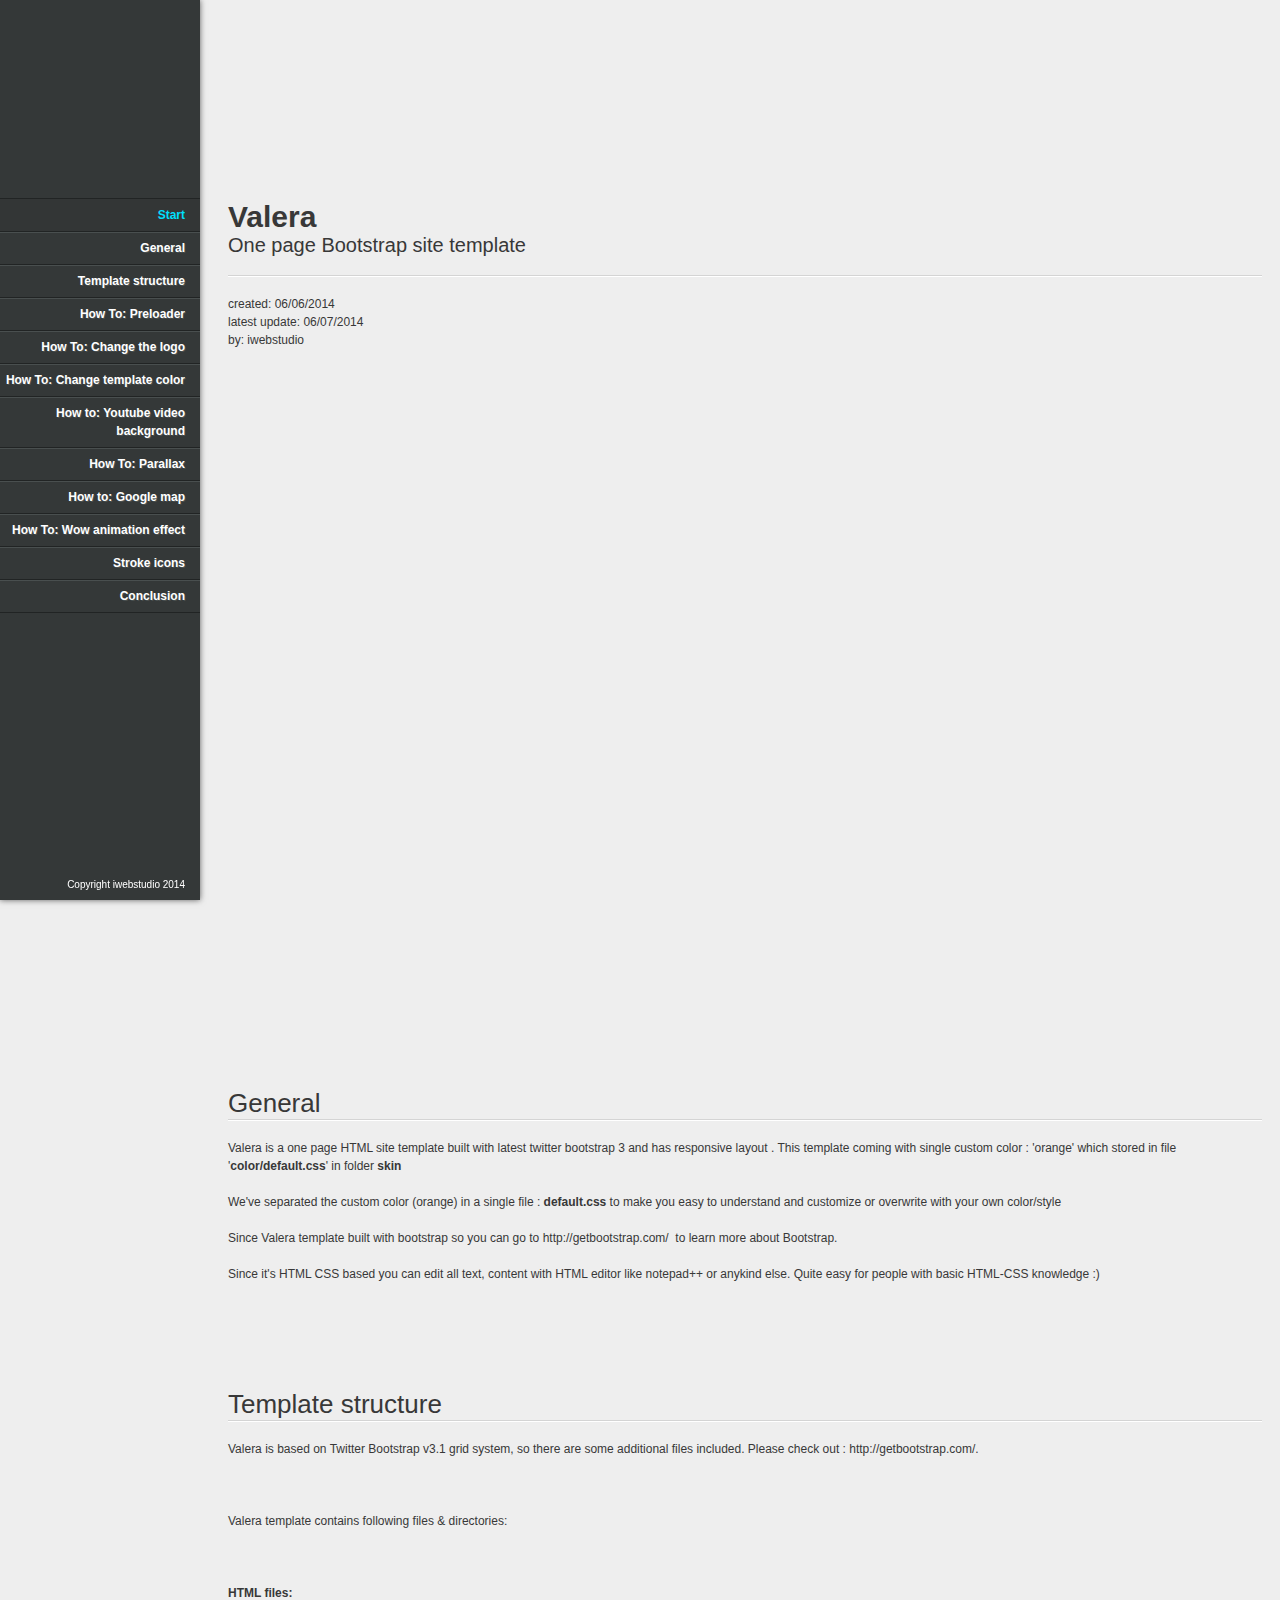
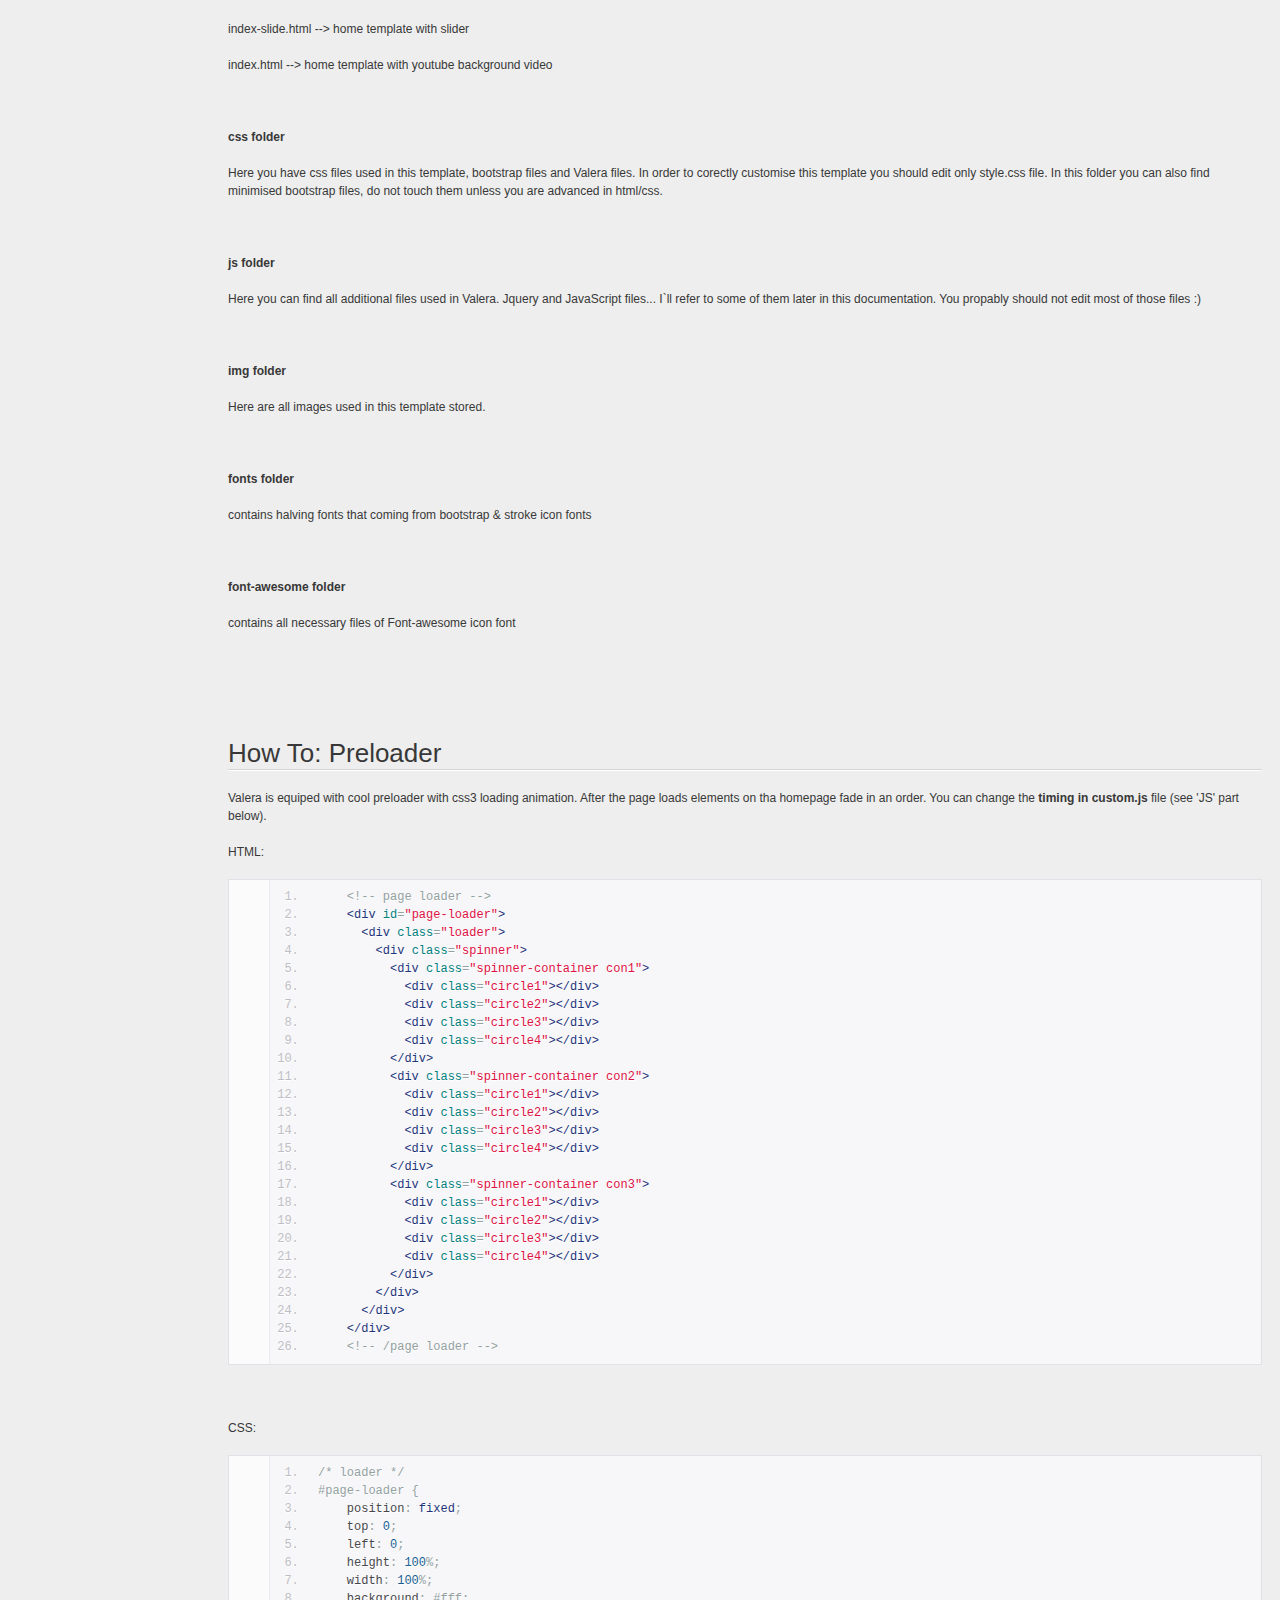
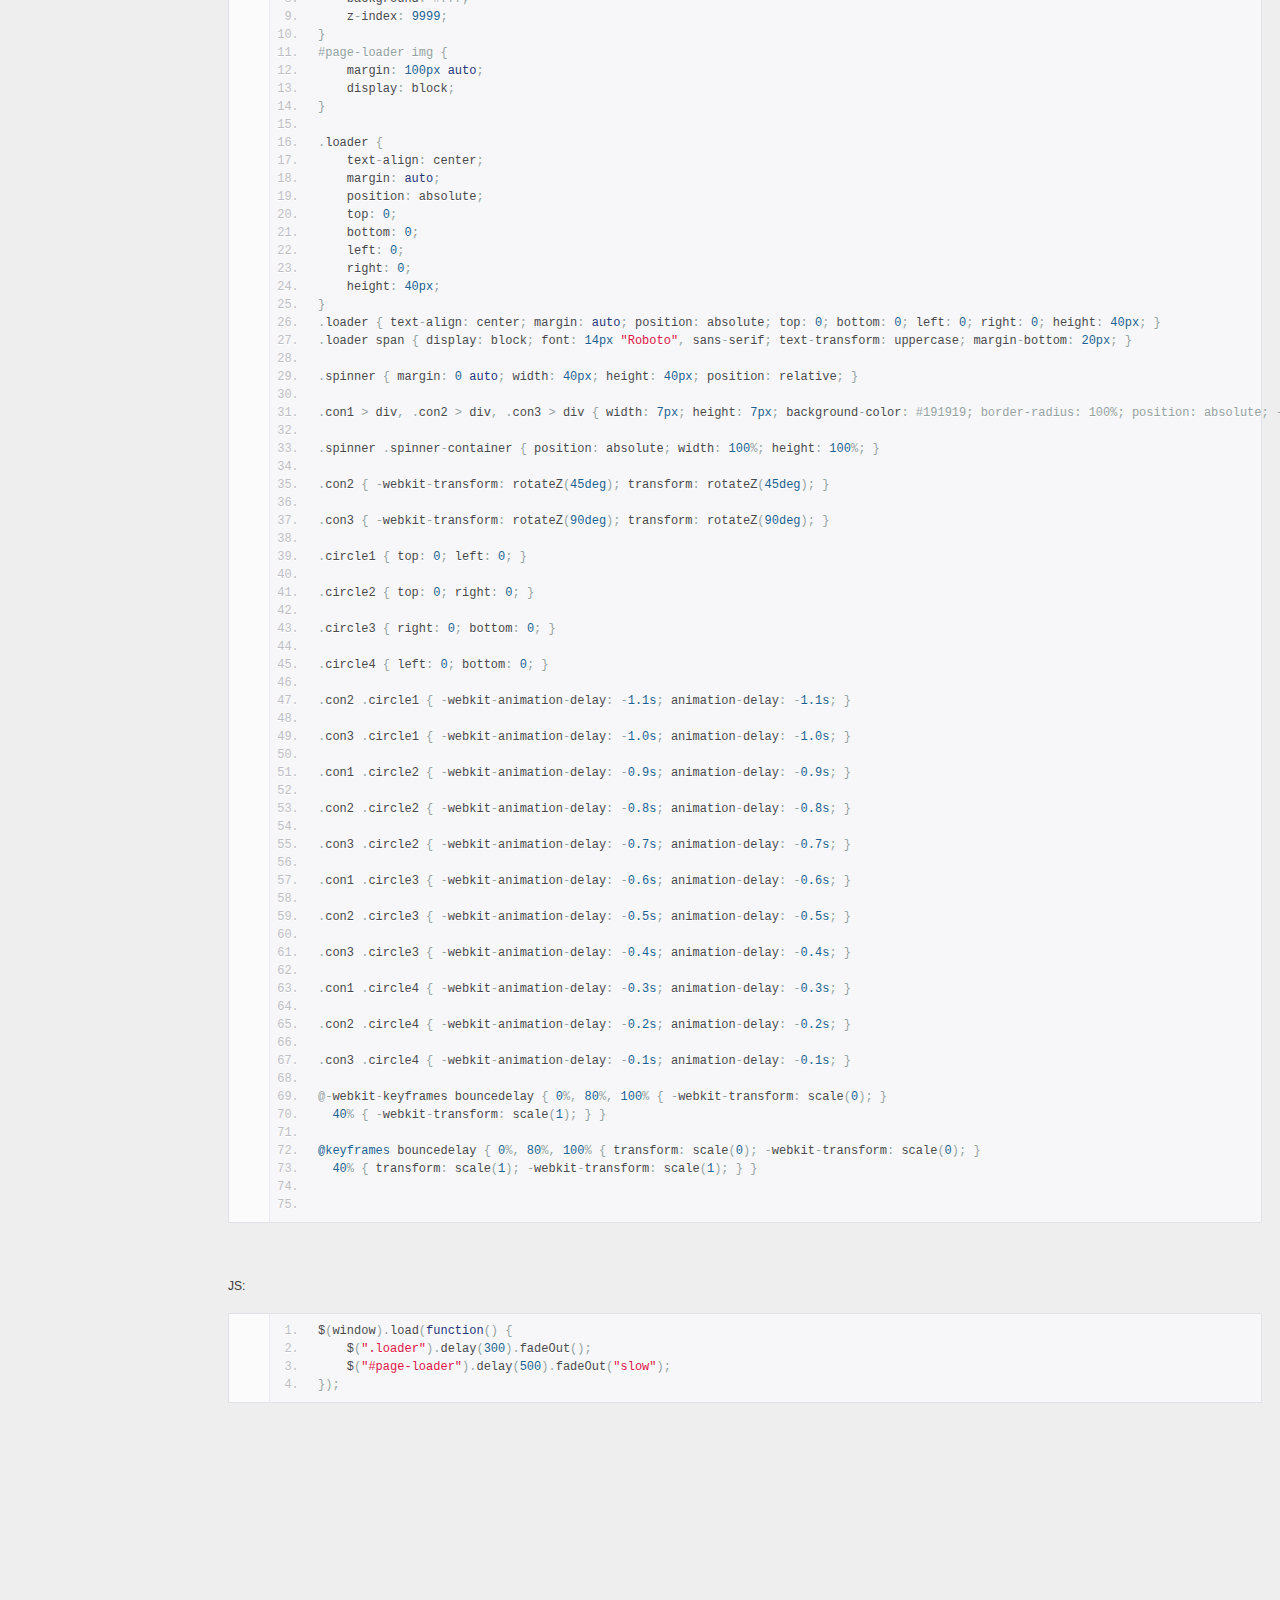
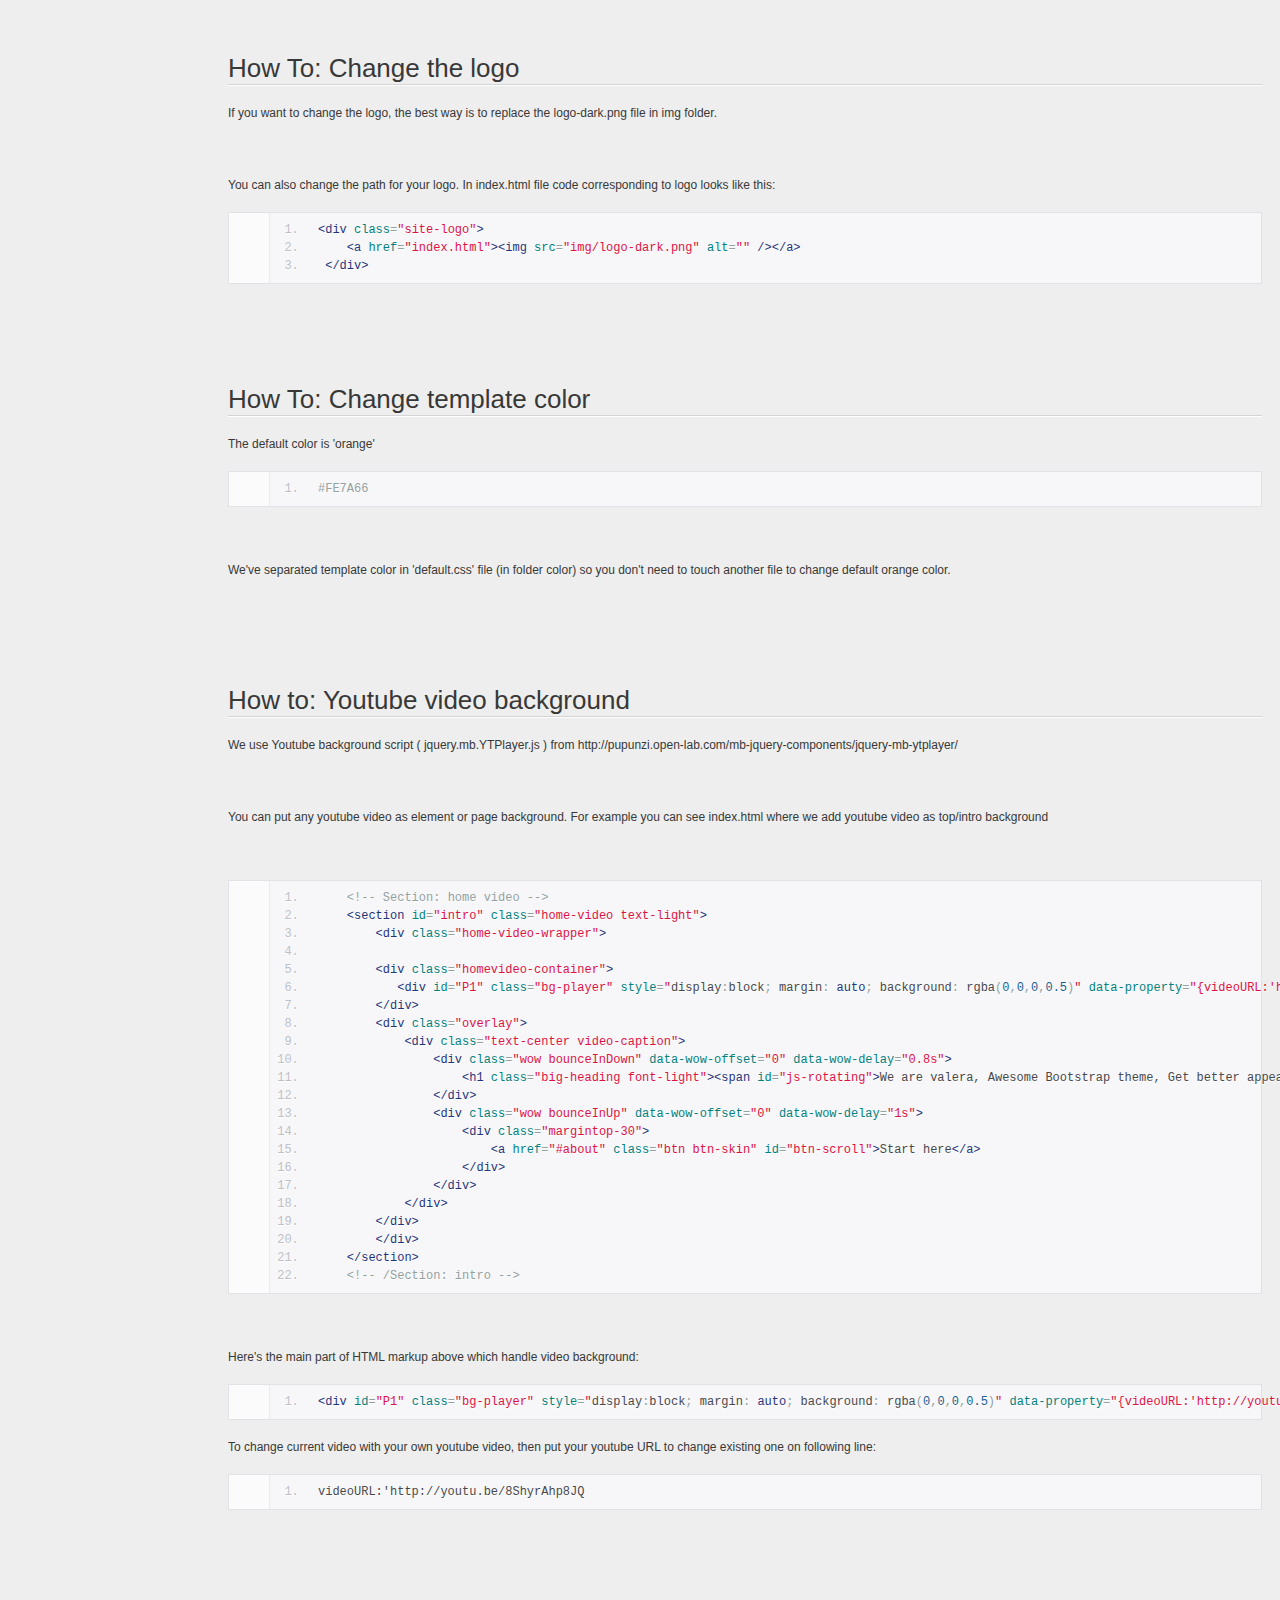
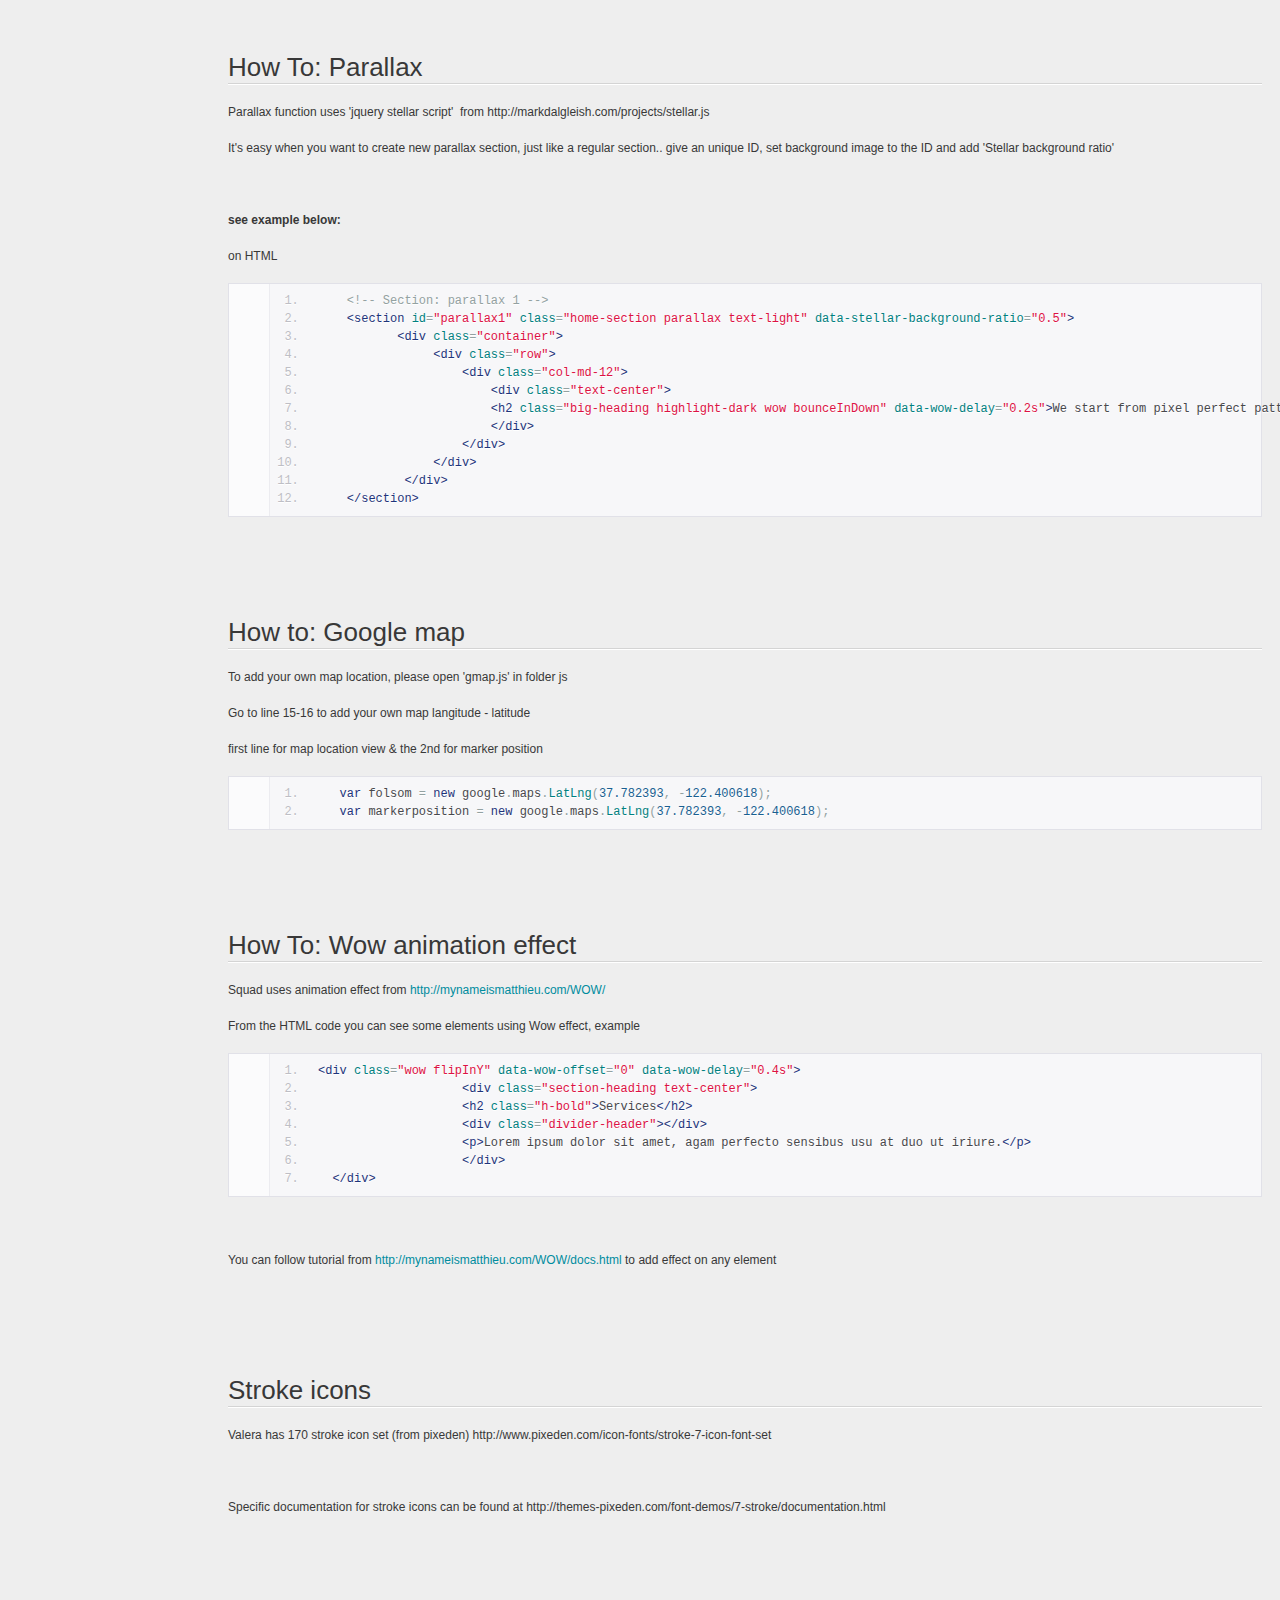
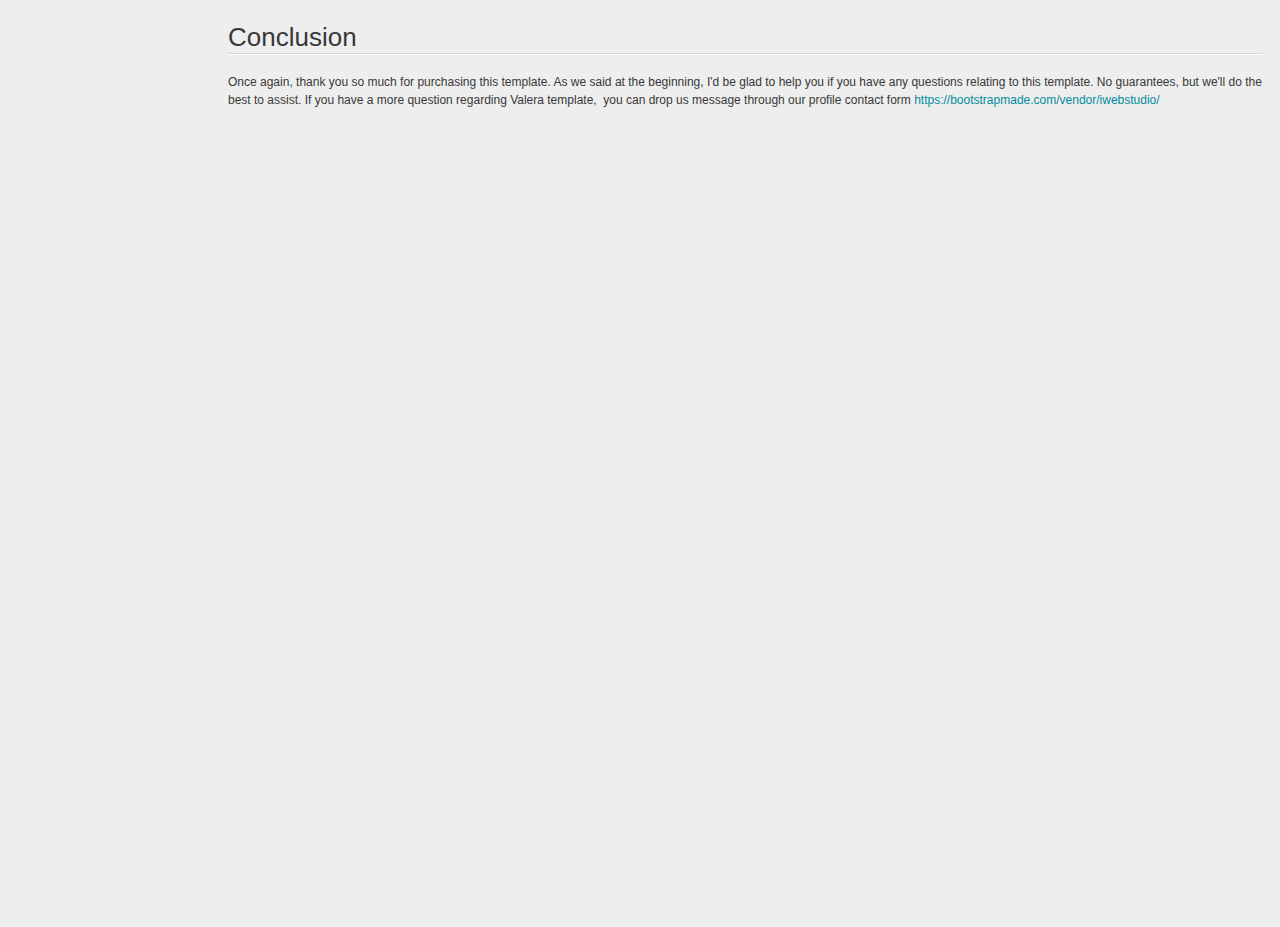
<file: Website and Unity Game/NM3239_Milestone 4_Team Mozzie/Website/Documentation/index.html>
<!doctype html>  
<!--[if IE 6 ]><html lang="en-us" class="ie6"> <![endif]-->
<!--[if IE 7 ]><html lang="en-us" class="ie7"> <![endif]-->
<!--[if IE 8 ]><html lang="en-us" class="ie8"> <![endif]-->
<!--[if (gt IE 7)|!(IE)]><!-->
<html lang="en-us"><!--<![endif]-->
<head>
	<meta charset="utf-8">
	
	<title>Valera - One page Bootstrap site template</title>
	
	<meta name="description" content="">
	<meta name="author" content="iwebstudio">
	<meta name="copyright" content="iwebstudio">
	<meta name="generator" content="">
	<meta name="date" content="2014-06-07T00:00:00+02:00">
	
	<link rel="stylesheet" href="assets/css/documenter_style.css" media="all">
	<link rel="stylesheet" href="assets/js/google-code-prettify/prettify.css" media="screen">
	<script src="assets/js/google-code-prettify/prettify.js"></script>

	
	
	<script src="assets/js/jquery.js"></script>
	
	<script src="assets/js/jquery.scrollTo.js"></script>
	<script src="assets/js/jquery.easing.js"></script>
	
	<script>document.createElement('section');var duration='500',easing='swing';</script>
	<script src="assets/js/script.js"></script>
	
	<style>
		html{background-color:#EEEEEE;color:#383838;}
		::-moz-selection{background:#333636;color:#00DFFC;}
		::selection{background:#333636;color:#00DFFC;}
		#documenter_sidebar #documenter_logo{background-image:url();}
		a{color:#008C9E;}
		.btn {
			border-radius:3px;
		}
		.btn-primary {
			  background-image: -moz-linear-gradient(top, #008C9E, #006673);
			  background-image: -ms-linear-gradient(top, #008C9E, #006673);
			  background-image: -webkit-gradient(linear, 0 0, 0 008C9E%, from(#343838), to(#006673));
			  background-image: -webkit-linear-gradient(top, #008C9E, #006673);
			  background-image: -o-linear-gradient(top, #008C9E, #006673);
			  background-image: linear-gradient(top, #008C9E, #006673);
			  filter: progid:DXImageTransform.Microsoft.gradient(startColorstr='#008C9E', endColorstr='#006673', GradientType=0);
			  border-color: #006673 #006673 #bfbfbf;
			  color:#FFFFFF;
		}
		.btn-primary:hover,
		.btn-primary:active,
		.btn-primary.active,
		.btn-primary.disabled,
		.btn-primary[disabled] {
		  border-color: #008C9E #008C9E #bfbfbf;
		  background-color: #006673;
		}
		hr{border-top:1px solid #D4D4D4;border-bottom:1px solid #FFFFFF;}
		#documenter_sidebar, #documenter_sidebar ul a{background-color:#343838;color:#FFFFFF;}
		#documenter_sidebar ul a{-webkit-text-shadow:1px 1px 0px #494F4F;-moz-text-shadow:1px 1px 0px #494F4F;text-shadow:1px 1px 0px #494F4F;}
		#documenter_sidebar ul{border-top:1px solid #212424;}
		#documenter_sidebar ul a{border-top:1px solid #494F4F;border-bottom:1px solid #212424;color:#FFFFFF;}
		#documenter_sidebar ul a:hover{background:#333636;color:#00DFFC;border-top:1px solid #333636;}
		#documenter_sidebar ul a.current{background:#333636;color:#00DFFC;border-top:1px solid #333636;}
		#documenter_copyright{display:block !important;visibility:visible !important;}
	</style>
	
</head>
<body class="documenter-project-valera">
	<div id="documenter_sidebar">
		<a href="#documenter_cover" id="documenter_logo"></a>
		<ul id="documenter_nav">
			<li><a class="current" href="#documenter_cover">Start</a></li>
				
			<li><a href="#general" title="General">General</a></li>
			<li><a href="#template_structure" title="Template structure">Template structure</a></li>
			<li><a href="#how_to_preloader" title="How To: Preloader ">How To: Preloader </a></li>
			<li><a href="#how_to_change_the_logo" title="How To: Change the logo">How To: Change the logo</a></li>
			<li><a href="#how_to_change_template_color" title="How To: Change template color">How To: Change template color</a></li>
			<li><a href="#how_to_youtube_video_background" title="How to: Youtube video background">How to: Youtube video background</a></li>
			<li><a href="#how_to_parallax" title="How To: Parallax">How To: Parallax</a></li>
			<li><a href="#how_to_google_map" title="How to: Google map">How to: Google map</a></li>
			<li><a href="#how_to_wow_animation_effect" title="How To: Wow animation effect">How To: Wow animation effect</a></li>
			<li><a href="#stroke_icons" title="Stroke icons">Stroke icons</a></li>
			<li><a href="#conclusion" title="Conclusion">Conclusion</a></li>

		</ul>
		<div id="documenter_copyright">Copyright iwebstudio 2014
		</div>
	</div>
	<div id="documenter_content">
	<section id="documenter_cover">
	<h1>Valera</h1>
	<h2>One page Bootstrap site template</h2>
	<div id="documenter_buttons">
		
	</div>
	<hr>
	<ul>
	<li>created: 06/06/2014</li>
	<li>latest update: 06/07/2014</li>
	<li>by: iwebstudio</li>
	<li><a href=""></a></li>
	
	</ul>
	<p></p>
	</section>
	
	<section id="general">
	<div class="page-header"><h3>General</h3><hr class="notop"></div>
<p>
	Valera is a one page HTML site template built with latest twitter bootstrap 3 and has responsive layout . This template coming with single custom color : &#39;orange&#39; which stored in file &#39;<strong>color/default.css</strong>&#39; in folder <strong>skin</strong></p>
<p>
	We&#39;ve separated the custom color (orange) in a single file : <strong>default.css</strong> to make you easy to understand and customize or overwrite with your own color/style</p>
<p>
	Since Valera template built with bootstrap so you can go to http://getbootstrap.com/&nbsp; to learn more about Bootstrap.</p>
<p>
	Since it&#39;s HTML CSS based you can edit all text, content with HTML editor like notepad++ or anykind else. Quite easy for people with basic HTML-CSS knowledge :)</p>
</section>
<section id="template_structure">
	<div class="page-header"><h3>Template structure</h3><hr class="notop"></div>
<p>
	Valera is based on Twitter Bootstrap v3.1 grid system, so there are some additional files included. Please check out :&nbsp;http://getbootstrap.com/.</p>
<p>
	&nbsp;</p>
<p>
	Valera template contains following files &amp; directories:</p>
<p>
	&nbsp;</p>
<p>
	<strong>HTML files:</strong></p>
<p>
	index-slide.html --&gt; home template with slider</p>
<p>
	index.html --&gt; home template with youtube background video</p>
<p>
	&nbsp;</p>
<p>
	<strong>css folder</strong></p>
<p>
	Here you have css files used in this template, bootstrap files and Valera files. In order to corectly customise this template you should edit only style.css file. In this folder you can also find minimised bootstrap files, do not touch them unless you are advanced in html/css.</p>
<p>
	&nbsp;</p>
<p class="p1">
	<strong>js folder</strong></p>
<p>
	Here you can find all additional files used in Valera. Jquery and JavaScript files... I`ll refer to some of them later in this documentation. You propably should not edit most of those files :)</p>
<p>
	&nbsp;</p>
<p>
	<strong>img folder</strong></p>
<p>
	Here are all images used in this template stored.</p>
<p>
	&nbsp;</p>
<p>
	<strong>fonts folder</strong></p>
<p>
	contains halving fonts that coming from bootstrap &amp; stroke icon fonts</p>
<p>
	&nbsp;</p>
<p>
	<strong>font-awesome folder</strong></p>
<p>
	contains all necessary files of Font-awesome icon font</p>
</section>
<section id="how_to_preloader">
	<div class="page-header"><h3>How To: Preloader </h3><hr class="notop"></div>
<p>
	Valera is equiped with cool preloader with css3 loading animation. After the page loads elements on tha homepage fade in an order. You can change the <strong>timing in custom.js</strong> file (see &#39;JS&#39; part below).</p>
<p>
	HTML:</p>
<pre class="prettyprint lang-html linenums">
&nbsp;&nbsp;&nbsp; &lt;!-- page loader --&gt;
&nbsp;&nbsp;&nbsp; &lt;div id=&quot;page-loader&quot;&gt;
&nbsp;&nbsp;&nbsp;&nbsp;&nbsp; &lt;div class=&quot;loader&quot;&gt;
&nbsp;&nbsp;&nbsp;&nbsp;&nbsp;&nbsp;&nbsp; &lt;div class=&quot;spinner&quot;&gt;
&nbsp;&nbsp;&nbsp;&nbsp;&nbsp;&nbsp;&nbsp;&nbsp;&nbsp; &lt;div class=&quot;spinner-container con1&quot;&gt;
&nbsp;&nbsp;&nbsp;&nbsp;&nbsp;&nbsp;&nbsp;&nbsp;&nbsp;&nbsp;&nbsp; &lt;div class=&quot;circle1&quot;&gt;&lt;/div&gt;
&nbsp;&nbsp;&nbsp;&nbsp;&nbsp;&nbsp;&nbsp;&nbsp;&nbsp;&nbsp;&nbsp; &lt;div class=&quot;circle2&quot;&gt;&lt;/div&gt;
&nbsp;&nbsp;&nbsp;&nbsp;&nbsp;&nbsp;&nbsp;&nbsp;&nbsp;&nbsp;&nbsp; &lt;div class=&quot;circle3&quot;&gt;&lt;/div&gt;
&nbsp;&nbsp;&nbsp;&nbsp;&nbsp;&nbsp;&nbsp;&nbsp;&nbsp;&nbsp;&nbsp; &lt;div class=&quot;circle4&quot;&gt;&lt;/div&gt;
&nbsp;&nbsp;&nbsp;&nbsp;&nbsp;&nbsp;&nbsp;&nbsp;&nbsp; &lt;/div&gt;
&nbsp;&nbsp;&nbsp;&nbsp;&nbsp;&nbsp;&nbsp;&nbsp;&nbsp; &lt;div class=&quot;spinner-container con2&quot;&gt;
&nbsp;&nbsp;&nbsp;&nbsp;&nbsp;&nbsp;&nbsp;&nbsp;&nbsp;&nbsp;&nbsp; &lt;div class=&quot;circle1&quot;&gt;&lt;/div&gt;
&nbsp;&nbsp;&nbsp;&nbsp;&nbsp;&nbsp;&nbsp;&nbsp;&nbsp;&nbsp;&nbsp; &lt;div class=&quot;circle2&quot;&gt;&lt;/div&gt;
&nbsp;&nbsp;&nbsp;&nbsp;&nbsp;&nbsp;&nbsp;&nbsp;&nbsp;&nbsp;&nbsp; &lt;div class=&quot;circle3&quot;&gt;&lt;/div&gt;
&nbsp;&nbsp;&nbsp;&nbsp;&nbsp;&nbsp;&nbsp;&nbsp;&nbsp;&nbsp;&nbsp; &lt;div class=&quot;circle4&quot;&gt;&lt;/div&gt;
&nbsp;&nbsp;&nbsp;&nbsp;&nbsp;&nbsp;&nbsp;&nbsp;&nbsp; &lt;/div&gt;
&nbsp;&nbsp;&nbsp;&nbsp;&nbsp;&nbsp;&nbsp;&nbsp;&nbsp; &lt;div class=&quot;spinner-container con3&quot;&gt;
&nbsp;&nbsp;&nbsp;&nbsp;&nbsp;&nbsp;&nbsp;&nbsp;&nbsp;&nbsp;&nbsp; &lt;div class=&quot;circle1&quot;&gt;&lt;/div&gt;
&nbsp;&nbsp;&nbsp;&nbsp;&nbsp;&nbsp;&nbsp;&nbsp;&nbsp;&nbsp;&nbsp; &lt;div class=&quot;circle2&quot;&gt;&lt;/div&gt;
&nbsp;&nbsp;&nbsp;&nbsp;&nbsp;&nbsp;&nbsp;&nbsp;&nbsp;&nbsp;&nbsp; &lt;div class=&quot;circle3&quot;&gt;&lt;/div&gt;
&nbsp;&nbsp;&nbsp;&nbsp;&nbsp;&nbsp;&nbsp;&nbsp;&nbsp;&nbsp;&nbsp; &lt;div class=&quot;circle4&quot;&gt;&lt;/div&gt;
&nbsp;&nbsp;&nbsp;&nbsp;&nbsp;&nbsp;&nbsp;&nbsp;&nbsp; &lt;/div&gt;
&nbsp;&nbsp;&nbsp;&nbsp;&nbsp;&nbsp;&nbsp; &lt;/div&gt;
&nbsp;&nbsp;&nbsp;&nbsp;&nbsp; &lt;/div&gt;
&nbsp;&nbsp;&nbsp; &lt;/div&gt;
&nbsp;&nbsp;&nbsp; &lt;!-- /page loader --&gt;</pre>
<p>
	&nbsp;</p>
<p>
	CSS:</p>
<pre class="prettyprint lang-css linenums">
/* loader */
#page-loader {
&nbsp;&nbsp; &nbsp;position: fixed;
&nbsp;&nbsp; &nbsp;top: 0;
&nbsp;&nbsp; &nbsp;left: 0;
&nbsp;&nbsp; &nbsp;height: 100%;
&nbsp;&nbsp; &nbsp;width: 100%;
&nbsp;&nbsp; &nbsp;background: #fff;
&nbsp;&nbsp; &nbsp;z-index: 9999;
}
#page-loader img {
&nbsp;&nbsp; &nbsp;margin: 100px auto;
&nbsp;&nbsp; &nbsp;display: block;
}

.loader {
&nbsp;&nbsp; &nbsp;text-align: center;
&nbsp;&nbsp; &nbsp;margin: auto;
&nbsp;&nbsp; &nbsp;position: absolute;
&nbsp;&nbsp; &nbsp;top: 0;
&nbsp;&nbsp; &nbsp;bottom: 0;
&nbsp;&nbsp; &nbsp;left: 0;
&nbsp;&nbsp; &nbsp;right: 0;
&nbsp;&nbsp; &nbsp;height: 40px;
}
.loader { text-align: center; margin: auto; position: absolute; top: 0; bottom: 0; left: 0; right: 0; height: 40px; }
.loader span { display: block; font: 14px &quot;Roboto&quot;, sans-serif; text-transform: uppercase; margin-bottom: 20px; }

.spinner { margin: 0 auto; width: 40px; height: 40px; position: relative; }

.con1 &gt; div, .con2 &gt; div, .con3 &gt; div { width: 7px; height: 7px; background-color: #191919; border-radius: 100%; position: absolute; -webkit-animation: bouncedelay 1.2s infinite ease-in-out; animation: bouncedelay 1.2s infinite ease-in-out; /* Prevent first frame from flickering when animation starts */ -webkit-animation-fill-mode: both; animation-fill-mode: both; }

.spinner .spinner-container { position: absolute; width: 100%; height: 100%; }

.con2 { -webkit-transform: rotateZ(45deg); transform: rotateZ(45deg); }

.con3 { -webkit-transform: rotateZ(90deg); transform: rotateZ(90deg); }

.circle1 { top: 0; left: 0; }

.circle2 { top: 0; right: 0; }

.circle3 { right: 0; bottom: 0; }

.circle4 { left: 0; bottom: 0; }

.con2 .circle1 { -webkit-animation-delay: -1.1s; animation-delay: -1.1s; }

.con3 .circle1 { -webkit-animation-delay: -1.0s; animation-delay: -1.0s; }

.con1 .circle2 { -webkit-animation-delay: -0.9s; animation-delay: -0.9s; }

.con2 .circle2 { -webkit-animation-delay: -0.8s; animation-delay: -0.8s; }

.con3 .circle2 { -webkit-animation-delay: -0.7s; animation-delay: -0.7s; }

.con1 .circle3 { -webkit-animation-delay: -0.6s; animation-delay: -0.6s; }

.con2 .circle3 { -webkit-animation-delay: -0.5s; animation-delay: -0.5s; }

.con3 .circle3 { -webkit-animation-delay: -0.4s; animation-delay: -0.4s; }

.con1 .circle4 { -webkit-animation-delay: -0.3s; animation-delay: -0.3s; }

.con2 .circle4 { -webkit-animation-delay: -0.2s; animation-delay: -0.2s; }

.con3 .circle4 { -webkit-animation-delay: -0.1s; animation-delay: -0.1s; }

@-webkit-keyframes bouncedelay { 0%, 80%, 100% { -webkit-transform: scale(0); }
&nbsp; 40% { -webkit-transform: scale(1); } }

@keyframes bouncedelay { 0%, 80%, 100% { transform: scale(0); -webkit-transform: scale(0); }
&nbsp; 40% { transform: scale(1); -webkit-transform: scale(1); } }


</pre>
<p>
	&nbsp;</p>
<p>
	JS:</p>
<pre class="prettyprint lang-js linenums">
$(window).load(function() {
&nbsp;&nbsp; &nbsp;$(&quot;.loader&quot;).delay(300).fadeOut();
&nbsp;&nbsp; &nbsp;$(&quot;#page-loader&quot;).delay(500).fadeOut(&quot;slow&quot;);
});</pre>
<p>
	&nbsp;</p>
<p>
	&nbsp;</p>
<p>
	&nbsp;</p>
<p>
	&nbsp;</p>
</section>
<section id="how_to_change_the_logo">
	<div class="page-header"><h3>How To: Change the logo</h3><hr class="notop"></div>
<p>
	If you want to change the logo, the best way is to replace the logo-dark.png file in img folder.</p>
<p>
	&nbsp;</p>
<p>
	You can also change the path for your logo. In index.html file code corresponding to logo looks like this:</p>
<pre class="prettyprint lang-html linenums">
&lt;div class=&quot;site-logo&quot;&gt;
&nbsp;&nbsp;&nbsp; &lt;a href=&quot;index.html&quot;&gt;&lt;img src=&quot;img/logo-dark.png&quot; alt=&quot;&quot; /&gt;&lt;/a&gt;
&nbsp;&lt;/div&gt;</pre>
</section>
<section id="how_to_change_template_color">
	<div class="page-header"><h3>How To: Change template color</h3><hr class="notop"></div>
<p>
	The default color is &#39;orange&#39;</p>
<pre class="prettyprint lang-css linenums">
#FE7A66</pre>
<p>
	&nbsp;</p>
<p>
	We&#39;ve separated template color in &#39;default.css&#39; file (in folder color) so you don&#39;t need to touch another file to change default orange color.</p>
</section>
<section id="how_to_youtube_video_background">
	<div class="page-header"><h3>How to: Youtube video background</h3><hr class="notop"></div>
<p>
	We use Youtube background script ( jquery.mb.YTPlayer.js ) from http://pupunzi.open-lab.com/mb-jquery-components/jquery-mb-ytplayer/</p>
<p>
	&nbsp;</p>
<p>
	You can put any youtube video as element or page background. For example you can see index.html where we add youtube video as top/intro background</p>
<p>
	&nbsp;</p>
<pre class="prettyprint lang-html linenums">
&nbsp;&nbsp;&nbsp; &lt;!-- Section: home video --&gt;
&nbsp;&nbsp;&nbsp; &lt;section id=&quot;intro&quot; class=&quot;home-video text-light&quot;&gt;
&nbsp;&nbsp; &nbsp;&nbsp;&nbsp; &nbsp;&lt;div class=&quot;home-video-wrapper&quot;&gt;

&nbsp;&nbsp; &nbsp;&nbsp;&nbsp; &nbsp;&lt;div class=&quot;homevideo-container&quot;&gt;
&nbsp;&nbsp;&nbsp;&nbsp;&nbsp;&nbsp;&nbsp;&nbsp;&nbsp;&nbsp; &lt;div id=&quot;P1&quot; class=&quot;bg-player&quot; style=&quot;display:block; margin: auto; background: rgba(0,0,0,0.5)&quot; data-property=&quot;{videoURL:&#39;http://youtu.be/8ShyrAhp8JQ&#39;,containment:&#39;.homevideo-container&#39;, quality: &#39;hd720&#39;, showControls: false, autoPlay:true, mute:true, startAt:0, opacity:1}&quot;&gt;&lt;/div&gt;
&nbsp;&nbsp; &nbsp;&nbsp;&nbsp; &nbsp;&lt;/div&gt;
&nbsp;&nbsp; &nbsp;&nbsp;&nbsp; &nbsp;&lt;div class=&quot;overlay&quot;&gt;
&nbsp;&nbsp; &nbsp;&nbsp;&nbsp; &nbsp;&nbsp;&nbsp; &nbsp;&lt;div class=&quot;text-center video-caption&quot;&gt;
&nbsp;&nbsp; &nbsp;&nbsp;&nbsp; &nbsp;&nbsp;&nbsp; &nbsp;&nbsp;&nbsp; &nbsp;&lt;div class=&quot;wow bounceInDown&quot; data-wow-offset=&quot;0&quot; data-wow-delay=&quot;0.8s&quot;&gt;
&nbsp;&nbsp; &nbsp;&nbsp;&nbsp; &nbsp;&nbsp;&nbsp; &nbsp;&nbsp;&nbsp; &nbsp;&nbsp;&nbsp; &nbsp;&lt;h1 class=&quot;big-heading font-light&quot;&gt;&lt;span id=&quot;js-rotating&quot;&gt;We are valera, Awesome Bootstrap theme, Get better appearance, Craft from pixel &lt;/span&gt;&lt;/h1&gt;
&nbsp;&nbsp; &nbsp;&nbsp;&nbsp; &nbsp;&nbsp;&nbsp; &nbsp;&nbsp;&nbsp; &nbsp;&lt;/div&gt;
&nbsp;&nbsp; &nbsp;&nbsp;&nbsp; &nbsp;&nbsp;&nbsp; &nbsp;&nbsp;&nbsp; &nbsp;&lt;div class=&quot;wow bounceInUp&quot; data-wow-offset=&quot;0&quot; data-wow-delay=&quot;1s&quot;&gt;
&nbsp;&nbsp; &nbsp;&nbsp;&nbsp; &nbsp;&nbsp;&nbsp; &nbsp;&nbsp;&nbsp; &nbsp;&nbsp;&nbsp; &nbsp;&lt;div class=&quot;margintop-30&quot;&gt;
&nbsp;&nbsp; &nbsp;&nbsp;&nbsp; &nbsp;&nbsp;&nbsp; &nbsp;&nbsp;&nbsp; &nbsp;&nbsp;&nbsp; &nbsp;&nbsp;&nbsp; &nbsp;&lt;a href=&quot;#about&quot; class=&quot;btn btn-skin&quot; id=&quot;btn-scroll&quot;&gt;Start here&lt;/a&gt;
&nbsp;&nbsp; &nbsp;&nbsp;&nbsp; &nbsp;&nbsp;&nbsp; &nbsp;&nbsp;&nbsp; &nbsp;&nbsp;&nbsp; &nbsp;&lt;/div&gt;
&nbsp;&nbsp; &nbsp;&nbsp;&nbsp; &nbsp;&nbsp;&nbsp; &nbsp;&nbsp;&nbsp; &nbsp;&lt;/div&gt;
&nbsp;&nbsp; &nbsp;&nbsp;&nbsp; &nbsp;&nbsp;&nbsp; &nbsp;&lt;/div&gt;
&nbsp;&nbsp; &nbsp;&nbsp;&nbsp; &nbsp;&lt;/div&gt;
&nbsp;&nbsp; &nbsp;&nbsp;&nbsp; &nbsp;&lt;/div&gt;
&nbsp;&nbsp;&nbsp; &lt;/section&gt;
&nbsp;&nbsp; &nbsp;&lt;!-- /Section: intro --&gt;</pre>
<p>
	&nbsp;</p>
<p>
	Here&#39;s the main part of HTML markup above which handle video background:</p>
<pre class="prettyprint lang-html linenums">
&lt;div id=&quot;P1&quot; class=&quot;bg-player&quot; style=&quot;display:block; margin: auto; background: rgba(0,0,0,0.5)&quot; data-property=&quot;{videoURL:&#39;http://youtu.be/8ShyrAhp8JQ&#39;,containment:&#39;.homevideo-container&#39;, quality: &#39;hd720&#39;, showControls: false, autoPlay:true, mute:true, startAt:0, opacity:1}&quot;&gt;&lt;/div&gt;</pre>
<p>
	To change current video with your own youtube video, then put your youtube URL to change existing one on following line:</p>
<pre class="prettyprint lang-html linenums">
videoURL:&#39;http://youtu.be/8ShyrAhp8JQ</pre>
<p>
	&nbsp;</p>
</section>
<section id="how_to_parallax">
	<div class="page-header"><h3>How To: Parallax</h3><hr class="notop"></div>
<p>
	Parallax function uses &#39;jquery stellar script&#39;&nbsp; from http://markdalgleish.com/projects/stellar.js</p>
<p>
	It&#39;s easy when you want to create new parallax section, just like a regular section.. give an unique ID, set background image to the ID and add &#39;Stellar background ratio&#39;</p>
<p>
	&nbsp;</p>
<p>
	<strong>see example below:</strong></p>
<p>
	on HTML</p>
<pre class="prettyprint lang-html linenums">
&nbsp;&nbsp;&nbsp; &lt;!-- Section: parallax 1 --&gt;&nbsp;&nbsp; &nbsp;
&nbsp;&nbsp; &nbsp;&lt;section id=&quot;parallax1&quot; class=&quot;home-section parallax text-light&quot; data-stellar-background-ratio=&quot;0.5&quot;&gt;&nbsp;&nbsp; &nbsp;
&nbsp;&nbsp;&nbsp;&nbsp;&nbsp;&nbsp;&nbsp;&nbsp;&nbsp;&nbsp; &lt;div class=&quot;container&quot;&gt;
&nbsp;&nbsp; &nbsp;&nbsp;&nbsp; &nbsp;&nbsp;&nbsp; &nbsp;&nbsp;&nbsp; &nbsp;&lt;div class=&quot;row&quot;&gt;
&nbsp;&nbsp; &nbsp;&nbsp;&nbsp; &nbsp;&nbsp;&nbsp; &nbsp;&nbsp;&nbsp; &nbsp;&nbsp;&nbsp; &nbsp;&lt;div class=&quot;col-md-12&quot;&gt;
&nbsp;&nbsp; &nbsp;&nbsp;&nbsp; &nbsp;&nbsp;&nbsp; &nbsp;&nbsp;&nbsp; &nbsp;&nbsp;&nbsp; &nbsp;&nbsp;&nbsp; &nbsp;&lt;div class=&quot;text-center&quot;&gt;
&nbsp;&nbsp; &nbsp;&nbsp;&nbsp; &nbsp;&nbsp;&nbsp; &nbsp;&nbsp;&nbsp; &nbsp;&nbsp;&nbsp; &nbsp;&nbsp;&nbsp; &nbsp;&lt;h2 class=&quot;big-heading highlight-dark wow bounceInDown&quot; data-wow-delay=&quot;0.2s&quot;&gt;We start from pixel perfect pattern&lt;/h2&gt;
&nbsp;&nbsp; &nbsp;&nbsp;&nbsp; &nbsp;&nbsp;&nbsp; &nbsp;&nbsp;&nbsp; &nbsp;&nbsp;&nbsp; &nbsp;&nbsp;&nbsp; &nbsp;&lt;/div&gt;
&nbsp;&nbsp; &nbsp;&nbsp;&nbsp; &nbsp;&nbsp;&nbsp; &nbsp;&nbsp;&nbsp; &nbsp;&nbsp;&nbsp; &nbsp;&lt;/div&gt;&nbsp;&nbsp; &nbsp;&nbsp;&nbsp; &nbsp;&nbsp;&nbsp; &nbsp;&nbsp;&nbsp; &nbsp;
&nbsp;&nbsp; &nbsp;&nbsp;&nbsp; &nbsp;&nbsp;&nbsp; &nbsp;&nbsp;&nbsp; &nbsp;&lt;/div&gt;
&nbsp;&nbsp;&nbsp;&nbsp;&nbsp;&nbsp;&nbsp;&nbsp;&nbsp;&nbsp;&nbsp; &lt;/div&gt;
&nbsp;&nbsp; &nbsp;&lt;/section&gt;&nbsp;&nbsp; 
</pre>
</section>
<section id="how_to_google_map">
	<div class="page-header"><h3>How to: Google map</h3><hr class="notop"></div>
<p>
	To add your own map location, please open &#39;gmap.js&#39; in folder js</p>
<p>
	Go to line 15-16 to add your own map langitude - latitude</p>
<p>
	first line for map location view &amp; the 2nd for marker position</p>
<pre class="prettyprint lang-js linenums">
&nbsp;&nbsp; var folsom = new google.maps.LatLng(37.782393, -122.400618);
&nbsp;&nbsp; var markerposition = new google.maps.LatLng(37.782393, -122.400618);</pre>
</section>
<section id="how_to_wow_animation_effect">
	<div class="page-header"><h3>How To: Wow animation effect</h3><hr class="notop"></div>
<p>
	Squad uses animation effect from <a href="http://mynameismatthieu.com/WOW/" target="_blank">http://mynameismatthieu.com/WOW/</a></p>
<p>
	From the HTML code you can see some elements using Wow effect, example</p>
<pre class="prettyprint lang-html linenums">
&lt;div class=&quot;wow flipInY&quot; data-wow-offset=&quot;0&quot; data-wow-delay=&quot;0.4s&quot;&gt;
&nbsp;&nbsp; &nbsp;&nbsp;&nbsp; &nbsp;&nbsp;&nbsp; &nbsp;&nbsp;&nbsp; &nbsp;&nbsp;&nbsp; &nbsp;&lt;div class=&quot;section-heading text-center&quot;&gt;
&nbsp;&nbsp; &nbsp;&nbsp;&nbsp; &nbsp;&nbsp;&nbsp; &nbsp;&nbsp;&nbsp; &nbsp;&nbsp;&nbsp; &nbsp;&lt;h2 class=&quot;h-bold&quot;&gt;Services&lt;/h2&gt;
&nbsp;&nbsp; &nbsp;&nbsp;&nbsp; &nbsp;&nbsp;&nbsp; &nbsp;&nbsp;&nbsp; &nbsp;&nbsp;&nbsp; &nbsp;&lt;div class=&quot;divider-header&quot;&gt;&lt;/div&gt;
&nbsp;&nbsp; &nbsp;&nbsp;&nbsp; &nbsp;&nbsp;&nbsp; &nbsp;&nbsp;&nbsp; &nbsp;&nbsp;&nbsp; &nbsp;&lt;p&gt;Lorem ipsum dolor sit amet, agam perfecto sensibus usu at duo ut iriure.&lt;/p&gt;
&nbsp;&nbsp; &nbsp;&nbsp;&nbsp; &nbsp;&nbsp;&nbsp; &nbsp;&nbsp;&nbsp; &nbsp;&nbsp;&nbsp; &nbsp;&lt;/div&gt;
&nbsp; &lt;/div&gt;</pre>
<p>
	&nbsp;</p>
<p>
	You can follow tutorial from <a href="http://mynameismatthieu.com/WOW/docs.html" target="_blank">http://mynameismatthieu.com/WOW/docs.html</a> to add effect on any element</p>
</section>
<section id="stroke_icons">
	<div class="page-header"><h3>Stroke icons</h3><hr class="notop"></div>
<p>
	Valera has 170 stroke icon set (from pixeden) http://www.pixeden.com/icon-fonts/stroke-7-icon-font-set</p>
<p>
	&nbsp;</p>
<p>
	Specific documentation for stroke icons can be found at http://themes-pixeden.com/font-demos/7-stroke/documentation.html</p>
</section>
<section id="conclusion">
	<div class="page-header"><h3>Conclusion</h3><hr class="notop"></div>
<p>
	Once again, thank you so much for purchasing this template. As we said at the beginning, I&#39;d be glad to help you if you have any questions relating to this template. No guarantees, but we&#39;ll do the best to assist. If you have a more question regarding Valera template,&nbsp; you can drop us message through our profile contact form <a href="https://bootstrapmade.com/vendor/iwebstudio/">https://bootstrapmade.com/vendor/iwebstudio/</a></p>
</section>

	</div>
</body>
</html>
</file>
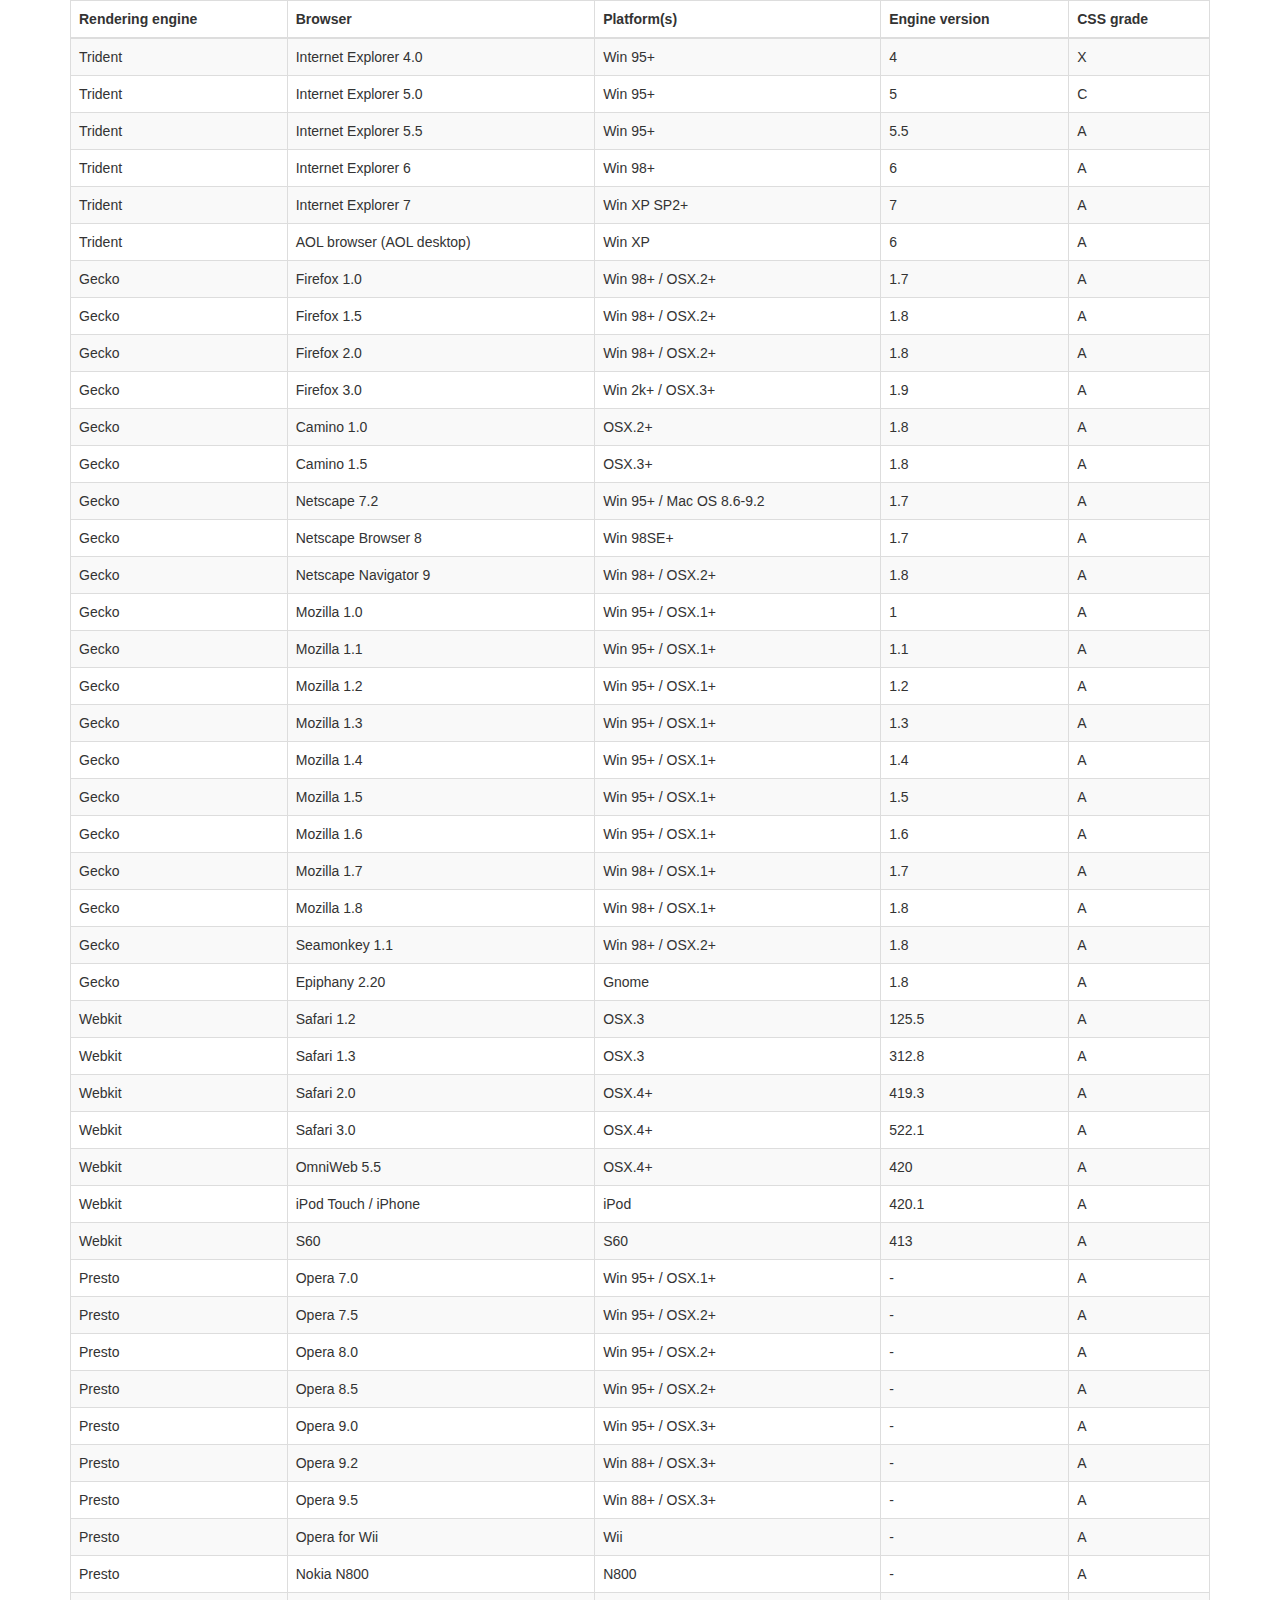
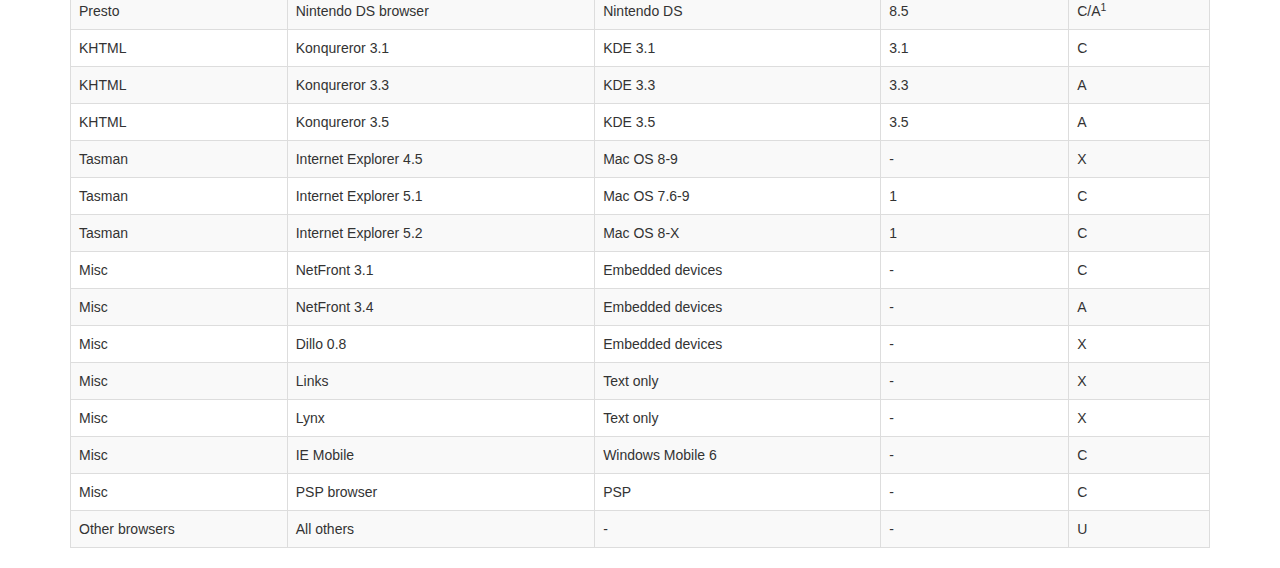
<file: R and R Shiny Web Projects/Assignment 2/Website/vendor/datatables-plugins/index.html>
<!DOCTYPE HTML PUBLIC "-//W3C//DTD HTML 4.01//EN" "http://www.w3.org/TR/html4/strict.dtd">
<html>
	<head>
		<meta http-equiv="content-type" content="text/html; charset=utf-8" />
		
		<title>DataTables Bootstrap 3 example</title>

		<link rel="stylesheet" type="text/css" href="//maxcdn.bootstrapcdn.com/bootstrap/3.3.0/css/bootstrap.min.css">
		<link rel="stylesheet" type="text/css" href="dataTables.bootstrap.css">

		<script type="text/javascript" language="javascript" src="//code.jquery.com/jquery-1.11.1.min.js"></script>
		<script type="text/javascript" language="javascript" src="//cdn.datatables.net/1.10.3/js/jquery.dataTables.min.js"></script>
		<script type="text/javascript" language="javascript" src="dataTables.bootstrap.js"></script>
		<script type="text/javascript" charset="utf-8">
			$(document).ready(function() {
				$('#example').dataTable();
			} );
		</script>
	</head>
	<body>
		<div class="container">
			
<table cellpadding="0" cellspacing="0" border="0" class="table table-striped table-bordered" id="example">
	<thead>
		<tr>
			<th>Rendering engine</th>
			<th>Browser</th>
			<th>Platform(s)</th>
			<th>Engine version</th>
			<th>CSS grade</th>
		</tr>
	</thead>
	<tbody>
		<tr class="odd gradeX">
			<td>Trident</td>
			<td>Internet
				 Explorer 4.0</td>
			<td>Win 95+</td>
			<td class="center"> 4</td>
			<td class="center">X</td>
		</tr>
		<tr class="even gradeC">
			<td>Trident</td>
			<td>Internet
				 Explorer 5.0</td>
			<td>Win 95+</td>
			<td class="center">5</td>
			<td class="center">C</td>
		</tr>
		<tr class="odd gradeA">
			<td>Trident</td>
			<td>Internet
				 Explorer 5.5</td>
			<td>Win 95+</td>
			<td class="center">5.5</td>
			<td class="center">A</td>
		</tr>
		<tr class="even gradeA">
			<td>Trident</td>
			<td>Internet
				 Explorer 6</td>
			<td>Win 98+</td>
			<td class="center">6</td>
			<td class="center">A</td>
		</tr>
		<tr class="odd gradeA">
			<td>Trident</td>
			<td>Internet Explorer 7</td>
			<td>Win XP SP2+</td>
			<td class="center">7</td>
			<td class="center">A</td>
		</tr>
		<tr class="even gradeA">
			<td>Trident</td>
			<td>AOL browser (AOL desktop)</td>
			<td>Win XP</td>
			<td class="center">6</td>
			<td class="center">A</td>
		</tr>
		<tr class="gradeA">
			<td>Gecko</td>
			<td>Firefox 1.0</td>
			<td>Win 98+ / OSX.2+</td>
			<td class="center">1.7</td>
			<td class="center">A</td>
		</tr>
		<tr class="gradeA">
			<td>Gecko</td>
			<td>Firefox 1.5</td>
			<td>Win 98+ / OSX.2+</td>
			<td class="center">1.8</td>
			<td class="center">A</td>
		</tr>
		<tr class="gradeA">
			<td>Gecko</td>
			<td>Firefox 2.0</td>
			<td>Win 98+ / OSX.2+</td>
			<td class="center">1.8</td>
			<td class="center">A</td>
		</tr>
		<tr class="gradeA">
			<td>Gecko</td>
			<td>Firefox 3.0</td>
			<td>Win 2k+ / OSX.3+</td>
			<td class="center">1.9</td>
			<td class="center">A</td>
		</tr>
		<tr class="gradeA">
			<td>Gecko</td>
			<td>Camino 1.0</td>
			<td>OSX.2+</td>
			<td class="center">1.8</td>
			<td class="center">A</td>
		</tr>
		<tr class="gradeA">
			<td>Gecko</td>
			<td>Camino 1.5</td>
			<td>OSX.3+</td>
			<td class="center">1.8</td>
			<td class="center">A</td>
		</tr>
		<tr class="gradeA">
			<td>Gecko</td>
			<td>Netscape 7.2</td>
			<td>Win 95+ / Mac OS 8.6-9.2</td>
			<td class="center">1.7</td>
			<td class="center">A</td>
		</tr>
		<tr class="gradeA">
			<td>Gecko</td>
			<td>Netscape Browser 8</td>
			<td>Win 98SE+</td>
			<td class="center">1.7</td>
			<td class="center">A</td>
		</tr>
		<tr class="gradeA">
			<td>Gecko</td>
			<td>Netscape Navigator 9</td>
			<td>Win 98+ / OSX.2+</td>
			<td class="center">1.8</td>
			<td class="center">A</td>
		</tr>
		<tr class="gradeA">
			<td>Gecko</td>
			<td>Mozilla 1.0</td>
			<td>Win 95+ / OSX.1+</td>
			<td class="center">1</td>
			<td class="center">A</td>
		</tr>
		<tr class="gradeA">
			<td>Gecko</td>
			<td>Mozilla 1.1</td>
			<td>Win 95+ / OSX.1+</td>
			<td class="center">1.1</td>
			<td class="center">A</td>
		</tr>
		<tr class="gradeA">
			<td>Gecko</td>
			<td>Mozilla 1.2</td>
			<td>Win 95+ / OSX.1+</td>
			<td class="center">1.2</td>
			<td class="center">A</td>
		</tr>
		<tr class="gradeA">
			<td>Gecko</td>
			<td>Mozilla 1.3</td>
			<td>Win 95+ / OSX.1+</td>
			<td class="center">1.3</td>
			<td class="center">A</td>
		</tr>
		<tr class="gradeA">
			<td>Gecko</td>
			<td>Mozilla 1.4</td>
			<td>Win 95+ / OSX.1+</td>
			<td class="center">1.4</td>
			<td class="center">A</td>
		</tr>
		<tr class="gradeA">
			<td>Gecko</td>
			<td>Mozilla 1.5</td>
			<td>Win 95+ / OSX.1+</td>
			<td class="center">1.5</td>
			<td class="center">A</td>
		</tr>
		<tr class="gradeA">
			<td>Gecko</td>
			<td>Mozilla 1.6</td>
			<td>Win 95+ / OSX.1+</td>
			<td class="center">1.6</td>
			<td class="center">A</td>
		</tr>
		<tr class="gradeA">
			<td>Gecko</td>
			<td>Mozilla 1.7</td>
			<td>Win 98+ / OSX.1+</td>
			<td class="center">1.7</td>
			<td class="center">A</td>
		</tr>
		<tr class="gradeA">
			<td>Gecko</td>
			<td>Mozilla 1.8</td>
			<td>Win 98+ / OSX.1+</td>
			<td class="center">1.8</td>
			<td class="center">A</td>
		</tr>
		<tr class="gradeA">
			<td>Gecko</td>
			<td>Seamonkey 1.1</td>
			<td>Win 98+ / OSX.2+</td>
			<td class="center">1.8</td>
			<td class="center">A</td>
		</tr>
		<tr class="gradeA">
			<td>Gecko</td>
			<td>Epiphany 2.20</td>
			<td>Gnome</td>
			<td class="center">1.8</td>
			<td class="center">A</td>
		</tr>
		<tr class="gradeA">
			<td>Webkit</td>
			<td>Safari 1.2</td>
			<td>OSX.3</td>
			<td class="center">125.5</td>
			<td class="center">A</td>
		</tr>
		<tr class="gradeA">
			<td>Webkit</td>
			<td>Safari 1.3</td>
			<td>OSX.3</td>
			<td class="center">312.8</td>
			<td class="center">A</td>
		</tr>
		<tr class="gradeA">
			<td>Webkit</td>
			<td>Safari 2.0</td>
			<td>OSX.4+</td>
			<td class="center">419.3</td>
			<td class="center">A</td>
		</tr>
		<tr class="gradeA">
			<td>Webkit</td>
			<td>Safari 3.0</td>
			<td>OSX.4+</td>
			<td class="center">522.1</td>
			<td class="center">A</td>
		</tr>
		<tr class="gradeA">
			<td>Webkit</td>
			<td>OmniWeb 5.5</td>
			<td>OSX.4+</td>
			<td class="center">420</td>
			<td class="center">A</td>
		</tr>
		<tr class="gradeA">
			<td>Webkit</td>
			<td>iPod Touch / iPhone</td>
			<td>iPod</td>
			<td class="center">420.1</td>
			<td class="center">A</td>
		</tr>
		<tr class="gradeA">
			<td>Webkit</td>
			<td>S60</td>
			<td>S60</td>
			<td class="center">413</td>
			<td class="center">A</td>
		</tr>
		<tr class="gradeA">
			<td>Presto</td>
			<td>Opera 7.0</td>
			<td>Win 95+ / OSX.1+</td>
			<td class="center">-</td>
			<td class="center">A</td>
		</tr>
		<tr class="gradeA">
			<td>Presto</td>
			<td>Opera 7.5</td>
			<td>Win 95+ / OSX.2+</td>
			<td class="center">-</td>
			<td class="center">A</td>
		</tr>
		<tr class="gradeA">
			<td>Presto</td>
			<td>Opera 8.0</td>
			<td>Win 95+ / OSX.2+</td>
			<td class="center">-</td>
			<td class="center">A</td>
		</tr>
		<tr class="gradeA">
			<td>Presto</td>
			<td>Opera 8.5</td>
			<td>Win 95+ / OSX.2+</td>
			<td class="center">-</td>
			<td class="center">A</td>
		</tr>
		<tr class="gradeA">
			<td>Presto</td>
			<td>Opera 9.0</td>
			<td>Win 95+ / OSX.3+</td>
			<td class="center">-</td>
			<td class="center">A</td>
		</tr>
		<tr class="gradeA">
			<td>Presto</td>
			<td>Opera 9.2</td>
			<td>Win 88+ / OSX.3+</td>
			<td class="center">-</td>
			<td class="center">A</td>
		</tr>
		<tr class="gradeA">
			<td>Presto</td>
			<td>Opera 9.5</td>
			<td>Win 88+ / OSX.3+</td>
			<td class="center">-</td>
			<td class="center">A</td>
		</tr>
		<tr class="gradeA">
			<td>Presto</td>
			<td>Opera for Wii</td>
			<td>Wii</td>
			<td class="center">-</td>
			<td class="center">A</td>
		</tr>
		<tr class="gradeA">
			<td>Presto</td>
			<td>Nokia N800</td>
			<td>N800</td>
			<td class="center">-</td>
			<td class="center">A</td>
		</tr>
		<tr class="gradeA">
			<td>Presto</td>
			<td>Nintendo DS browser</td>
			<td>Nintendo DS</td>
			<td class="center">8.5</td>
			<td class="center">C/A<sup>1</sup></td>
		</tr>
		<tr class="gradeC">
			<td>KHTML</td>
			<td>Konqureror 3.1</td>
			<td>KDE 3.1</td>
			<td class="center">3.1</td>
			<td class="center">C</td>
		</tr>
		<tr class="gradeA">
			<td>KHTML</td>
			<td>Konqureror 3.3</td>
			<td>KDE 3.3</td>
			<td class="center">3.3</td>
			<td class="center">A</td>
		</tr>
		<tr class="gradeA">
			<td>KHTML</td>
			<td>Konqureror 3.5</td>
			<td>KDE 3.5</td>
			<td class="center">3.5</td>
			<td class="center">A</td>
		</tr>
		<tr class="gradeX">
			<td>Tasman</td>
			<td>Internet Explorer 4.5</td>
			<td>Mac OS 8-9</td>
			<td class="center">-</td>
			<td class="center">X</td>
		</tr>
		<tr class="gradeC">
			<td>Tasman</td>
			<td>Internet Explorer 5.1</td>
			<td>Mac OS 7.6-9</td>
			<td class="center">1</td>
			<td class="center">C</td>
		</tr>
		<tr class="gradeC">
			<td>Tasman</td>
			<td>Internet Explorer 5.2</td>
			<td>Mac OS 8-X</td>
			<td class="center">1</td>
			<td class="center">C</td>
		</tr>
		<tr class="gradeA">
			<td>Misc</td>
			<td>NetFront 3.1</td>
			<td>Embedded devices</td>
			<td class="center">-</td>
			<td class="center">C</td>
		</tr>
		<tr class="gradeA">
			<td>Misc</td>
			<td>NetFront 3.4</td>
			<td>Embedded devices</td>
			<td class="center">-</td>
			<td class="center">A</td>
		</tr>
		<tr class="gradeX">
			<td>Misc</td>
			<td>Dillo 0.8</td>
			<td>Embedded devices</td>
			<td class="center">-</td>
			<td class="center">X</td>
		</tr>
		<tr class="gradeX">
			<td>Misc</td>
			<td>Links</td>
			<td>Text only</td>
			<td class="center">-</td>
			<td class="center">X</td>
		</tr>
		<tr class="gradeX">
			<td>Misc</td>
			<td>Lynx</td>
			<td>Text only</td>
			<td class="center">-</td>
			<td class="center">X</td>
		</tr>
		<tr class="gradeC">
			<td>Misc</td>
			<td>IE Mobile</td>
			<td>Windows Mobile 6</td>
			<td class="center">-</td>
			<td class="center">C</td>
		</tr>
		<tr class="gradeC">
			<td>Misc</td>
			<td>PSP browser</td>
			<td>PSP</td>
			<td class="center">-</td>
			<td class="center">C</td>
		</tr>
		<tr class="gradeU">
			<td>Other browsers</td>
			<td>All others</td>
			<td>-</td>
			<td class="center">-</td>
			<td class="center">U</td>
		</tr>
	</tbody>
</table>
			
		</div>
	</body>
</html>
</file>
<file: Website and Unity Game/NM3239_Milestone 4_Team Mozzie/Website/Documentation/assets/css/documenter_style.css>
/*!
 * Documenter 2.0
 * http://rxa.li/documenter
 *
 * Copyright 2011, Xaver Birsak
 * http://revaxarts.com
 *
 */
html,body,div,span,applet,object,iframe,h1,h2,h3,h4,h5,h6,p,blockquote,a,abbr,acronym,address,big,cite,code,del,dfn,em,font,img,ins,kbd,q,s,samp,small,strike,strong,sub,sup,tt,var,dl,dt,dd,ol,ul,li,fieldset,form,label,legend,table,caption,tbody,tfoot,thead,tr,th,td{
	margin:0;
	padding:0;
	border:0;
	outline:0;
	font-weight:inherit;
	font-style:inherit;
	font-size:100%;
	font-family:inherit;
	vertical-align:baseline;
}
html { 
	font-size:101%;
	font-family:Arial,verdana,arial,sans-serif;
	font-size:12px;
	-webkit-text-size-adjust:none;
	color:#6F6F6F;
	background-color:#efefef;
}
body{
	min-height:100%;
	height:auto;
	width:100%;
}
footer, header, section {
	display:block;
}
a{ color:#6F6F6F; text-decoration:none; cursor:pointer; }
a:hover { text-decoration:underline }
p, ul, ol{
	margin:18px 0;
	line-height:1.5em;
}
li{
	list-style:none;
}
li.placeholder{
	height:70px;
	width:100%;
	font-size:16px;
}
hr { 
	display:block;
	height:0px;
	line-height:0px;
	border:0;
	border-top:1px solid #ddd;
	border-bottom:1px solid #aaa;
	margin:16px 0;
	padding:0;
	clear:both;
	float:none;
}
hr.notop{
	margin-top:0;
}
strong{
	font-weight:700;
}
#documenter_buttons{
	position:absolute;
	right:10px;
	margin-top:-30px;
}
.btn{
	cursor:pointer;
	width:auto;
	padding:7px 7px 8px;
	border-radius:3px;
	border:1px solid #ccc;
}
.btn:hover{
	border:1px solid #B1B4B0;
	box-shadow:0px 2px 2px rgba(0,0,0,0.1);
	-moz-box-shadow:0px 2px 2px rgba(0,0,0,0.1);
	-webkit-box-shadow:0px 2px 2px rgba(0,0,0,0.1);
	text-decoration:none;
}
.btn:active{
	border:1px solid #B1B4B0;
	box-shadow:inset 0px 2px 2px rgba(0,0,0,0.1);
	-moz-box-shadow:inset 0px 2px 2px rgba(0,0,0,0.1);
	-webkit-box-shadow:inset 0px 2px 2px rgba(0,0,0,0.1);
	background-color:#eee;
}

#documenter_content{
	position:absolute;
	right:18px;
	left:218px;
	padding-left:10px;
	padding-bottom:800px;
	min-height:100%;
	height:auto;
	z-index:1;
}
#documenter_sidebar{
	-moz-box-shadow:0 0 6px rgba(3,3,3,0.6);
	-webkit-box-shadow:0 0 6px rgba(3,3,3,0.6);
	box-shadow:0 0 6px rgba(3,3,3,0.6);
	position:fixed;
	left:0;
	width:200px;
	height:100%;
	min-height:100%;
	z-index:100;
}
#documenter_sidebar a{
	position:relative;
	z-index:100;
}
img{
	border:0;
}
#documenter_copyright{
	position:absolute;
	bottom:10px;
	font-size:10px;
	right:15px;
	width:200px;
	text-align:right;
	z-index:1
}
noscript{
	display:block;
	position:absolute;
	top:238px;
	margin:0 auto;
	width:800px;
	bottom:0;
	z-index:20;
}
noscript p{
	width:800px;
	font-size:20px;
	padding-top:20px;
	margin:0 auto;
	color:#4D4D4D;
}
.small{
	font-size:10px;
	letter-spacing:0;
}

/*----------------------------------------------------------------------*/
/* Sidebar
/*----------------------------------------------------------------------*/

#documenter_sidebar #documenter_logo{
	display:block;
	height:20%;
	max-height:200px;
	min-height:70px;
	width:200px;
	background-position:center center;
	background-repeat:no-repeat;
}
#documenter_sidebar ul{
	font-size:12px;
	font-weight:700;
	min-height:150px;
	height:75%;
	overflow:auto;
}

#documenter_sidebar ul li{
	text-align:right;
	padding:0;
}
#documenter_sidebar ul a{
	display:block;
	border-top:1px solid #ddd;
	border-bottom:1px solid #aaa;
	padding:6px 15px 7px 0;
	text-align:right;
}
#documenter_sidebar ul a:hover,#documenter_sidebar ul a.current{
	-webkit-text-shadow:none;
	-moz-text-shadow:none;
	text-shadow:none;
	text-decoration:none;
}
#documenter_sidebar ul li ul{
	border-top:0;
	font-size:10px;
	min-height:10px;
	height:auto;
	overflow:auto;
	margin:0;
	display:none;
}
#documenter_sidebar ul li ul li a{
	display:block;
	padding:4px 15px 5px 0;
	text-align:right;
}

/*----------------------------------------------------------------------*/
/* Content
/*----------------------------------------------------------------------*/

#documenter_cover{
	position:relative;
	height:800px;
	padding-top:200px !important;
}
#documenter_cover li{
	list-style:none !important;
	margin-left:0 !important;
}
#documenter_cover p{
	width:500px;
}
#documenter_content section{
	padding-top:70px;
}
#documenter_content h1{
	font-size:30px;
	font-weight:700;
}
#documenter_content h2{
	font-size:20px;
	margin-bottom:18px;
	font-weight:100;
}
#documenter_content h3{
	font-size:26px;
	margin:18px 0 0;
	font-weight:100;
}
#documenter_content h4{
	font-size:20px;
	margin:18px 0;
	font-weight:100;
}
#documenter_content h5{
	font-size:16px;
	margin:18px 0;
	font-weight:100;
}
#documenter_content h6{
	font-size:14px;
	margin:18px 0;
	font-weight:100;
}
#documenter_content p{
	margin:18px 0;
}
#documenter_content ol li{
	list-style:decimal;
	margin-left:36px;
}
#documenter_content ul li{
	list-style:square;
	margin-left:36px;
}
#documenter_content dl{
}
#documenter_content dl dt{
	padding-top:12px;
	font-weight:700;
	font-size:14px;
}
#documenter_content dl dd{
	padding-top:3px;
	margin-left:18px;
}
#documenter_content table{
	border-collapse:collapse;
}
#documenter_content table th{
	font-weight:700;
}
#documenter_content table th, #documenter_content table td{
	padding:3px;
	text-align:left;
}
#documenter_content code{
	font-family:"Courier New", Courier, monospace;
	font-size:12px;
}
#documenter_content .warning{
	padding:10px 10px 10px 30px;
	border:1px solid #D5D458;
	background-color:#F0FEB1;
	background-image:url(img/warning.png);
	background-repeat:no-repeat;
	background-position: 8px 11px;
}
#documenter_content .info{
	padding:10px 10px 10px 30px;
	border:1px solid #6AB3FF;
	background-color:#A3D0FF;
	background-image:url(img/info.png);
	background-repeat:no-repeat;
	background-position: 8px 11px;
}
#documenter_content div.alert {
  padding: 8px 35px 8px 14px;
  text-shadow: 0 1px 0 rgba(255, 255, 255, 0.5);
  background-color: #fcf8e3;
  border: 1px solid #fbeed5;
  -webkit-border-radius: 4px;
  -moz-border-radius: 4px;
  border-radius: 4px;
}
#documenter_content div.alert-success,#documenter_content  div.alert-success div.alert-heading {
  color: #468847;
}
#documenter_content div.alert-danger,#documenter_content  div.alert-error {
  background-color: #f2dede;
  border-color: #eed3d7;
}
#documenter_content div.alert-danger,
#documenter_content div.alert-error,
#documenter_content div.alert-danger div.alert-heading,
#documenter_content div.alert-error div.alert-heading {
  color: #b94a48;
}
#documenter_content div.alert-info {
  background-color: #d9edf7;
  border-color: #bce8f1;
}
#documenter_content div.alert-info,#documenter_content  div.alert-info div.alert-heading {
  color: #3a87ad;
}
#documenter_content div.alert-block {
  padding-top: 14px;
  padding-bottom: 14px;
}
#documenter_content div.alert-block > p,#documenter_content  div.alert-block > ul {
  margin-bottom: 0;
}
#documenter_content div.alert-block p + p {
  margin-top: 5px;
}





/*----------------------------------------------------------------------*/
/* Print Styles
/*----------------------------------------------------------------------*/

@media print {
	 * { background: transparent !important; color: black !important; text-shadow: none !important; filter:none !important;
	-ms-filter: none !important; } /* Black prints faster: sanbeiji.com/archives/953 */
	a, a:visited { color: #444 !important; text-decoration: underline; }
	a[href]:after { content: " (" attr(href) ")"; }
	abbr[title]:after { content: " (" attr(title) ")"; }
	.ir a:after, a[href^="javascript:"]:after, a[href^="#"]:after { content: ""; }  /* Don't show links for images, or javascript/internal links */
	pre, blockquote { border: 1px solid #999; page-break-inside: avoid; }
	thead { display: table-header-group; } /* css-discuss.incutio.com/wiki/Printing_Tables */
	tr, img { page-break-inside: avoid; }
	@page { margin: 0.5cm; }
	p, h2, h3 { orphans: 3; widows: 3; }
	h2, h3{ page-break-after: avoid; }
	hr { border-top:1px solid #000 !important;border-bottom:0 !important; }
	
	#documenter_sidebar{
		-moz-box-shadow:none;
		-webkit-box-shadow:none;
		box-shadow:none;
		position:absolute;
		left:10px;
		top:0;
		width:100%;
		margin-top:500px;
	}
	#documenter_sidebar ul:before { content: "Table of Contents"; }
	
	#documenter_sidebar ul{
		border:0 !important;
	}
	#documenter_sidebar ul li{
		border:0 !important;
		text-align:left;
	}
	#documenter_sidebar ul li a{
		border:0 !important;
		text-align:left;
		padding:4px;
	}
	#documenter_sidebar ul li a:hover{
		border:0 !important;
	}
	#documenter_sidebar #documenter_logo{
		display:none;
	}
	#documenter_sidebar #documenter_copyright{
		display:none;
	}
	#documenter_content{
		left:10px;
	}
	#documenter_cover{
		margin-bottom:300px;
	}
	#documenter_content .warning{
		background-image:url(img/warning.png) !important;
		background-repeat:no-repeat !important;
		background-position: 8px 11px !important;
	}
	#documenter_content .info{
		background-image:url(img/info.png) !important;
		background-repeat:no-repeat !important;
		background-position: 8px 11px !important;
	}
}
</file>
<file: Website and Unity Game/NM3239_Milestone 4_Team Mozzie/Website/Documentation/assets/js/google-code-prettify/prettify.css>
.com { color: #93a1a1; }
.lit { color: #195f91; }
.pun, .opn, .clo { color: #93a1a1; }
.fun { color: #dc322f; }
.str, .atv { color: #D14; }
.kwd, .linenums .tag { color: #1e347b; }
.typ, .atn, .dec, .var { color: teal; }
.pln { color: #48484c; }

.prettyprint {
  padding: 8px;
  background-color: #f7f7f9;
  border: 1px solid #e1e1e8;
}
.prettyprint.linenums {
  -webkit-box-shadow: inset 40px 0 0 #fbfbfc, inset 41px 0 0 #ececf0;
     -moz-box-shadow: inset 40px 0 0 #fbfbfc, inset 41px 0 0 #ececf0;
          box-shadow: inset 40px 0 0 #fbfbfc, inset 41px 0 0 #ececf0;
}

/* Specify class=linenums on a pre to get line numbering */
ol.linenums {
  margin: 0 0 0 33px; /* IE indents via margin-left */
} 
ol.linenums li {
  padding-left: 12px;
  color: #bebec5;
  line-height: 18px;
  text-shadow: 0 1px 0 #fff;
}
</file>
